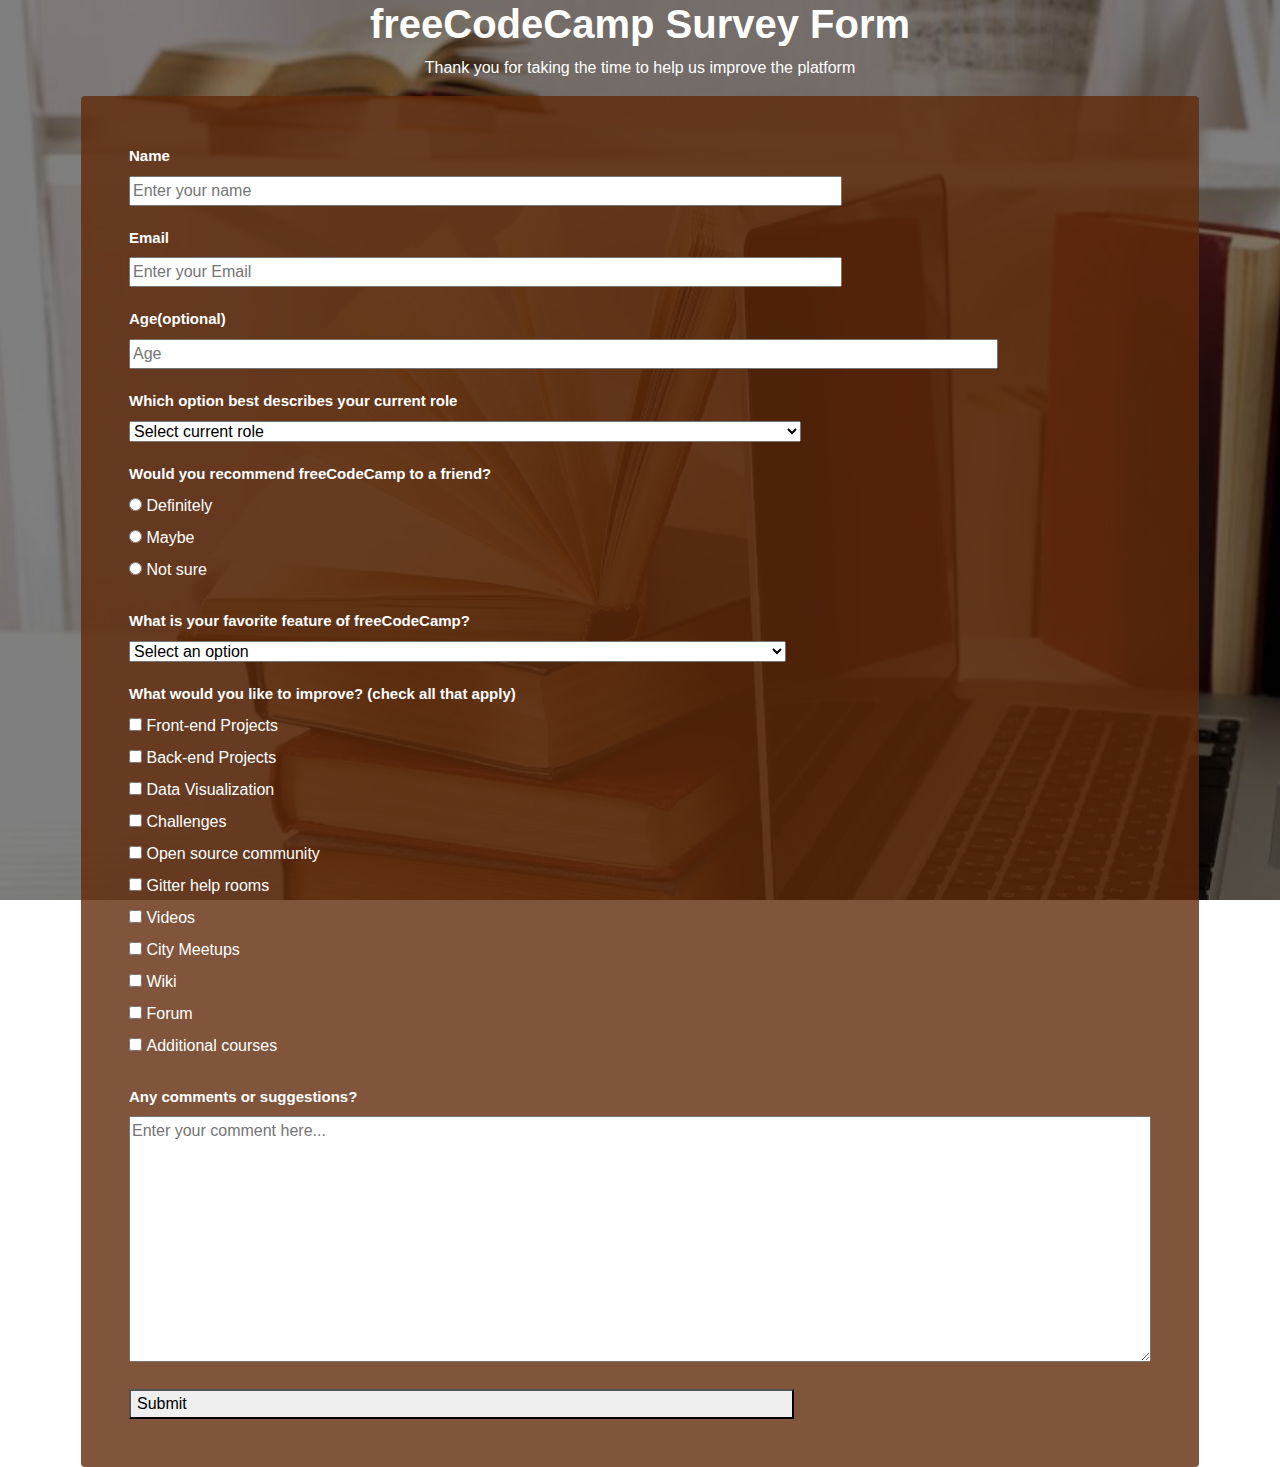
<file: survey/index.html>
<!DOCTYPE html>
<html lang="en">
<head>
    <meta charset="UTF-8">
    <meta name="viewport" content="width=device-width, initial-scale=1.0">
    <link
    rel="stylesheet"
    href="https://stackpath.bootstrapcdn.com/bootstrap/4.5.2/css/bootstrap.min.css"
    integrity="sha384-JcKb8q3iqJ61gNV9KGb8thSsNjpSL0n8PARn9HuZOnIxN0hoP+VmmDGMN5t9UJ0Z"
    crossorigin="anonymous"
  />
    <link rel="stylesheet" href="main.css">
    <title>Survey Form</title>
</head>

<body>
  <div class="">
   <div>
     <h1 id="title">freeCodeCamp Survey Form</h1>
     <p id="description">Thank you for taking the time to help us improve the platform</p>
   </div>

  <div class="divide">
     <div class="d-flex justify-content-center">
           <form action="" id="survey-form" class="py-5 px-5 rounded">
             <label for="name" class="weight">Name</label> <br>
             <input type="text" id="name-label" name="name" placeholder="Enter your name"> <br>

             <label for="Email" class="weight">Email</label> <br>
             <input type="Email"  id="email-label" name="Email" placeholder="Enter your Email"> <br>

             <label for="number" class="weight">Age(optional)</label> <br>
             <input type="number" id="number-label" name="number" min="10" max="100" placeholder="Age"> <br>
            
             <label for="role" class="weight">Which option best describes your current role</label> <br>
             <select name="name" id="dropdown">
                 <option value="">Select current role</option>
                 <option value="">Student</option>
                 <option value="">Full Time Job</option>
                 <option value="">Full Time Learner</option>
                 <option value="">Prefer not to say</option>
                 <option value="">Other</option>
               </select><br>

              <label for="recommendation" class="weight">Would you recommend freeCodeCamp to a friend?</label> <br>
         
             <input type="radio" id="definitely" name="name" value="definitely">
             <label for="definitely">Definitely</label><br>

             <input type="radio" id="maybe" name="name" value="maybe">
             <label for="definitely">Maybe</label><br>

             <input type="radio" id="not sure" name="name" value="not sure">
             <label for="definitely">Not sure</label><br>

             <label for="camp" class="weight" id="weight">What is your favorite feature of freeCodeCamp?</label> <br>
             <select name="name" id="dropdown">
                 <option value="value">Select an option</option>
                 <option value="value">Challenges</option>
                 <option value="value">Projects</option>
                 <option value="value">Community</option>
                 <option value="value">Open source</option>
               </select><br>

             <label for="" class="weight">What would you like to improve? (check all that apply)</label><br>

             <input type="checkbox" id="name1" name="text" value="front">
             <label for="name1">Front-end Projects</label><br>

             <input type="checkbox" id="name2" name="text" value="back">
             <label for="name2">Back-end Projects</label><br>

             <input type="checkbox" id="name3" name="text" value="data">
             <label for="name3">Data Visualization</label><br>

             <input type="checkbox" id="name4" name="text" value="challenges">
             <label for="name4">Challenges</label><br>

             <input type="checkbox" id="name5" name="text" value="open">
             <label for="name5">Open source community</label><br>

             <input type="checkbox" id="name6" name="text" value="gitter">
             <label for="name6">Gitter help rooms</label><br>

             <input type="checkbox" id="name7" name="text" value="videos">
             <label for="name7">Videos</label><br>

             <input type="checkbox" id="name8" name="text" value="city">
             <label for="name8">City Meetups</label><br>

             <input type="checkbox" id="name9" name="text" value="wiki">
             <label for="name9">Wiki</label><br>

             <input type="checkbox" id="name10" name="text" value="forum">
             <label for="name10">Forum</label><br>

             <input type="checkbox" id="name11" name="text" value="course"> 
             <label for="name11">Additional courses</label><br>

             <label for="" class="weight" id="any">Any comments or suggestions?</label><br>
             <textarea name="message" id="or" cols="100" rows="10" placeholder="Enter your comment here..."></textarea><br>
        
             <button type="button" id="submit">Submit</button>
        
           </form>
        </div>
    </div>
 </div>
   <script
    src="https://code.jquery.com/jquery-3.5.1.slim.min.js"
    integrity="sha384-DfXdz2htPH0lsSSs5nCTpuj/zy4C+OGpamoFVy38MVBnE+IbbVYUew+OrCXaRkfj"
    crossorigin="anonymous"
  ></script>
  <script
    src="https://cdn.jsdelivr.net/npm/popper.js@1.16.1/dist/umd/popper.min.js"
    integrity="sha384-9/reFTGAW83EW2RDu2S0VKaIzap3H66lZH81PoYlFhbGU+6BZp6G7niu735Sk7lN"
    crossorigin="anonymous"
  ></script>
  <script
    src="https://stackpath.bootstrapcdn.com/bootstrap/4.5.2/js/bootstrap.min.js"
    integrity="sha384-B4gt1jrGC7Jh4AgTPSdUtOBvfO8shuf57BaghqFfPlYxofvL8/KUEfYiJOMMV+rV"
    crossorigin="anonymous"
  ></script>
</body>
</html>
</file>
<file: survey/main.css>
body {
  background-image: linear-gradient(rgba(0, 0, 0, 0.5), rgba(0, 0, 0, 0.5)),
    url(surveyImage2.jpg);
  background-repeat: no-repeat;
  background-size: cover;
  background-attachment: fixed;
  overflow-x: hidden;
}

#title {
  text-align: center;
  font-weight: bolder;
  color: #ffffff;
}

#description {
  text-align: center;
  color: #ffffff;
}

.weight {
  font-weight: bold;
  font-size: 15px;
}

#survey-form {
  background-color: #602a0acc;
  color: #ffffff;
}

#name-label {
  padding-right: 500px;
  margin-bottom: 20px;
}

#email-label {
  padding-right: 500px;
  margin-bottom: 20px;
}

#number-label {
  margin-right: 580px;
  margin-bottom: 20px;
  width: 85%;
}

#dropdown {
  padding-right: 520px;
  margin-bottom: 20px;
}

#weight {
  margin-top: 20px;
}

#any {
  margin-top: 20px;
}

#or {
  padding-right: 75px;
  margin-bottom: 20px;
}

#submit {
  padding-right: 605px;
}
</file>
